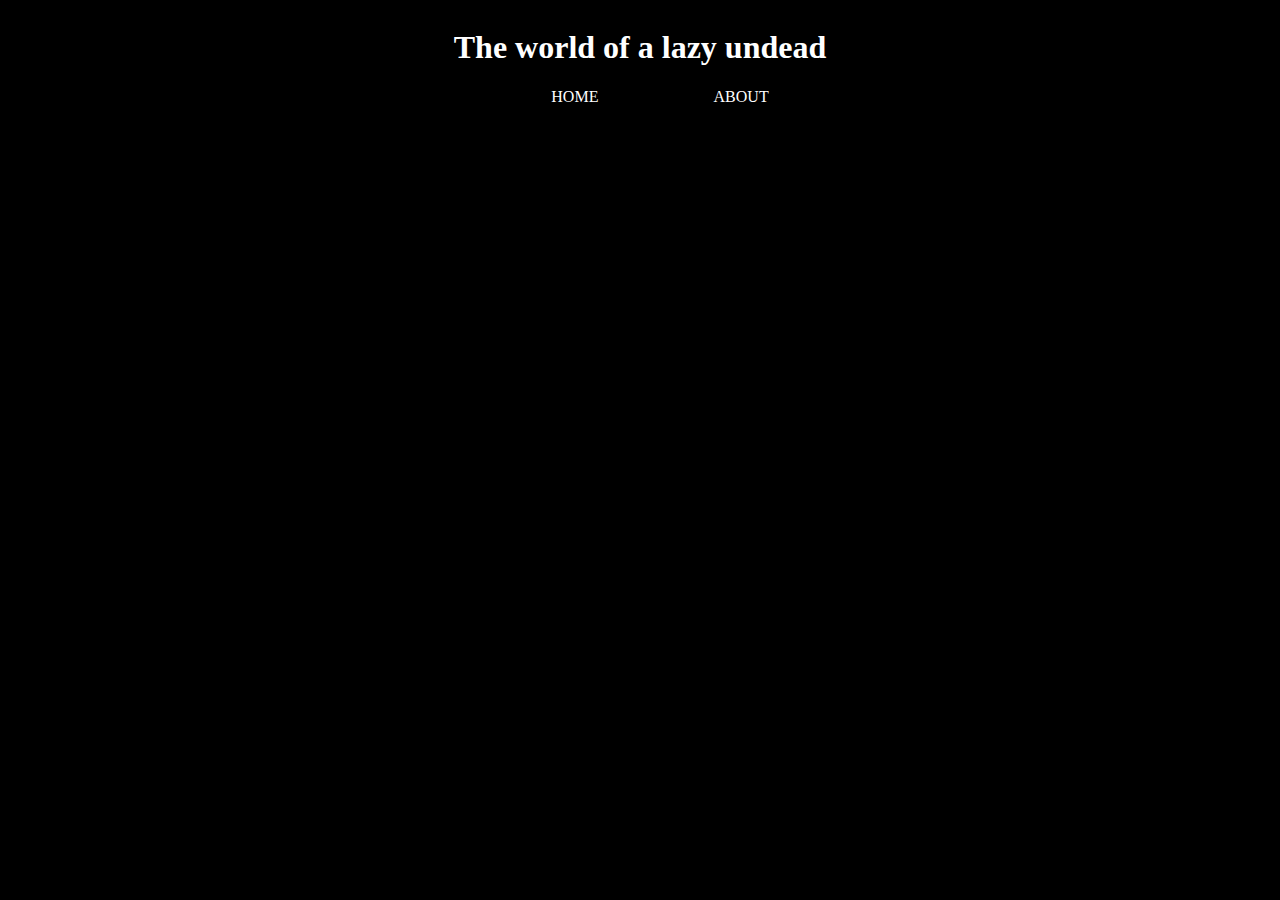
<file: index.html>
<!DOCTYPE html>
  <html>
    <head>
			<meta charset="UTF-8">
			<link rel="stylesheet" href="css/style.css" />
			<title>Lazy Undead's World</title>
    </head>
    <body>
      <header>
        <h1> The world of a lazy undead </h1>
        <nav>
					<ul>
						<li><a href="index.html">Home</a></li>
						<li><a href="about.html">About</a></li>
					</ul>
        </nav>
      </header>
      <main>
      </main>
    </body>
  </html>
</file>
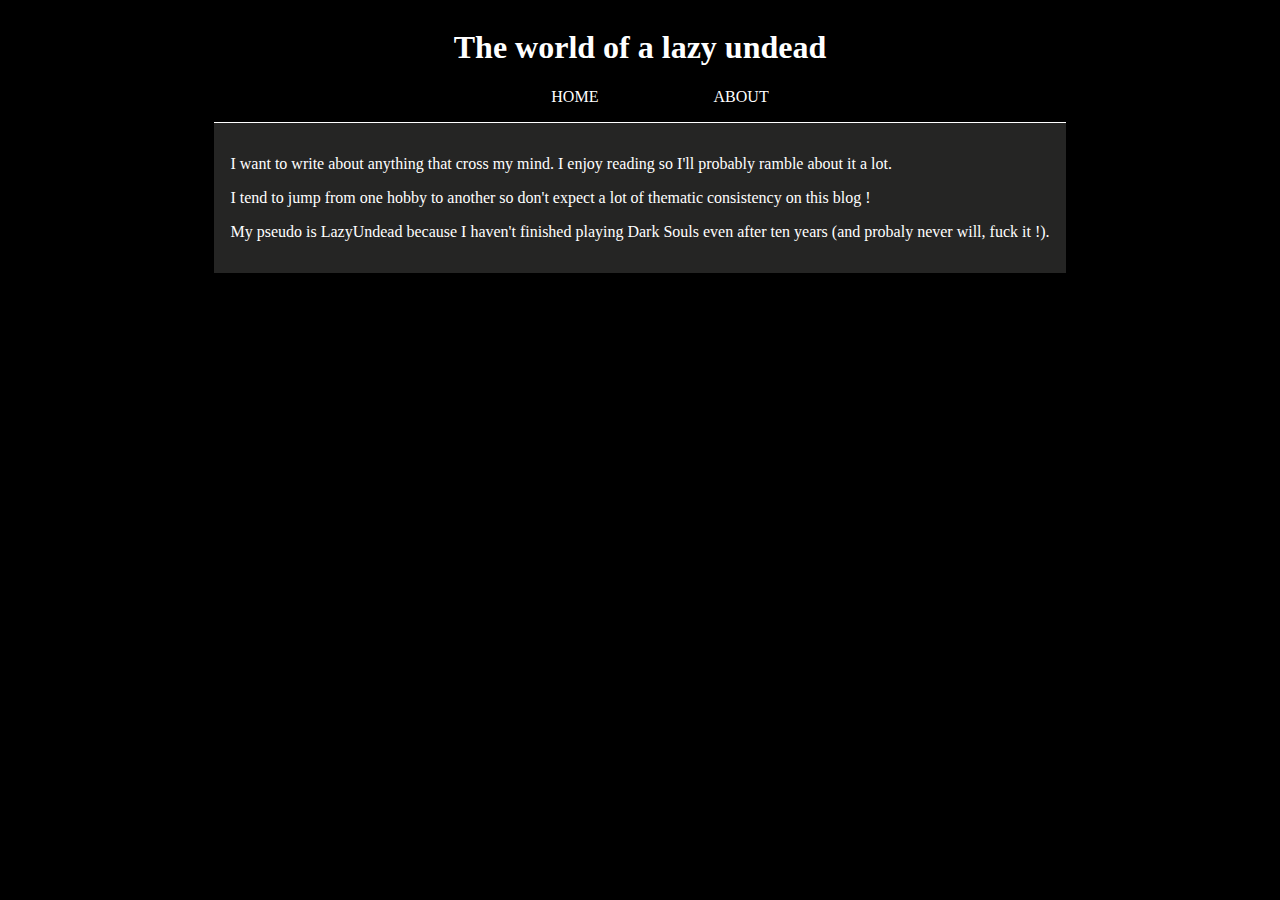
<file: about.html>
<!DOCTYPE html>
  <html>
    <head>
		<meta charset="UTF-8">
		<link rel="stylesheet" href="css/style.css" />
		<title>Lazy Undead's World</title>
    </head>
    <body>
      <header>
        <h1> The world of a lazy undead </h1>
        <nav>
			<ul>
				<li><a href="index.html">Home</a></li>
				<li><a href="about.html">About</a></li>
			</ul>
        </nav>
      </header>
      <main>
		<article class="presentation">
			<p> I want to write about anything that cross my mind. I enjoy reading so I'll probably ramble about it a lot.</p>
			<p> I tend to jump from one hobby to another so don't expect a lot of thematic consistency on this blog !</p>
			<p> My pseudo is LazyUndead because I haven't finished playing Dark Souls even after ten years (and probaly never will, fuck it !).</p>
		</article>
      </main>
    </body>
  </html>
</file>
<file: css/style.css>
body {
	background-color:black;
	display:flex;
	flex-direction:column;
	align-items:center;
}


h1 {
	font-size:2rem;
	text-align:center;
}

h2 {
	font-size:1.5rem;
}

h3 {
	font-size:1.2rem;
}

a {
	text-decoration:none;
}
	
a:focus,
a:hover,
a:active {
  font-weight:bold;
}

a:active {
  font-size:1.2rem;
}

nav ul {
	display:flex;
	justify-content:space-around;
	flex-direction:row;
	align-items:stretch;
}

nav ul li {
	list-style-type:none
}

nav ul li a {
	text-transform:uppercase;
}

p,a,span,h1,h2,h3 {
	color:white;
}

article {
	border-top :1px solid white;
	background-color:#252524;
	padding:1rem;
}
</file>
